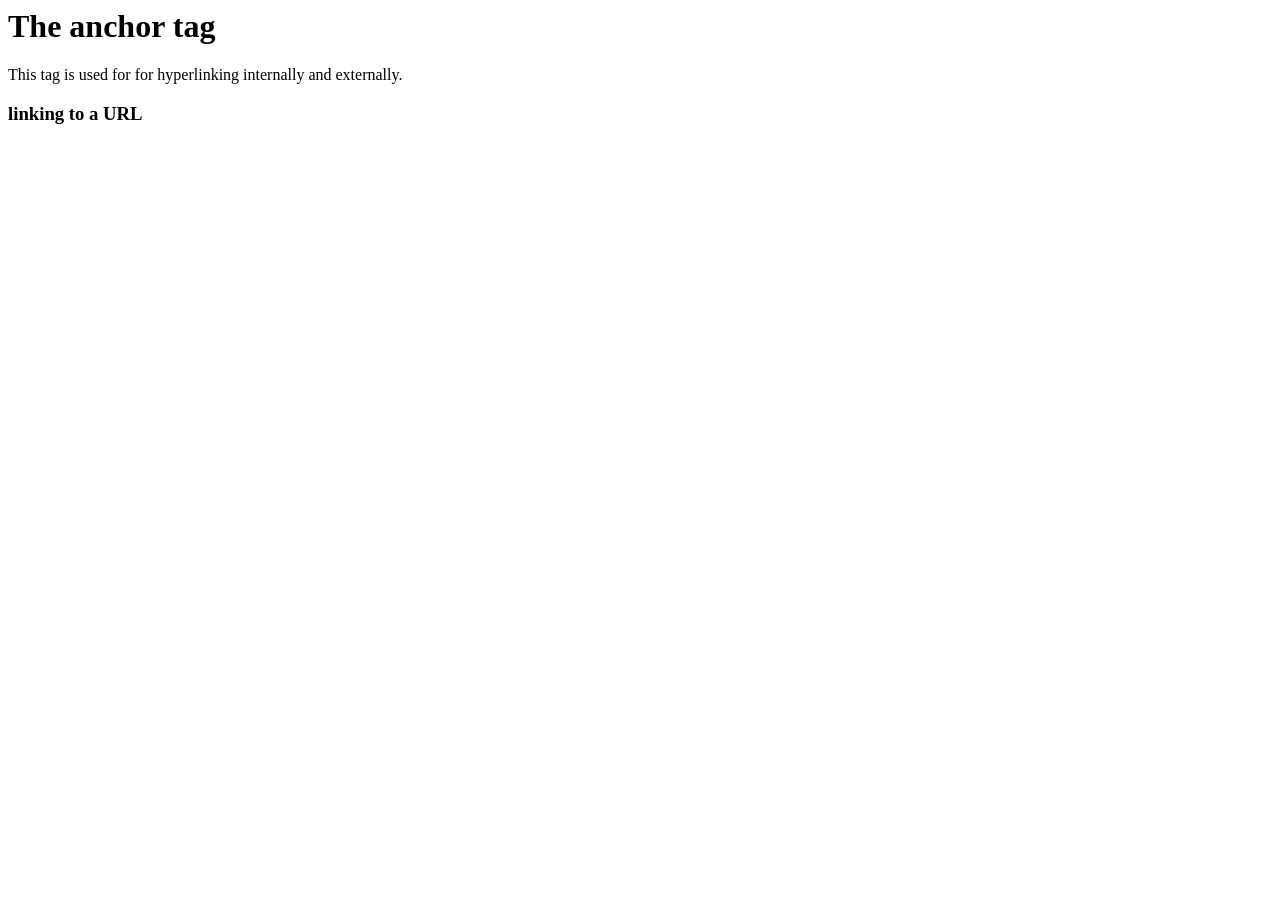
<file: 01-links.html>
<html>
    <head>
        <body>
            <h1>The anchor tag</h1>
            <p>This tag is used for for hyperlinking internally and externally.
                <h3>linking to a URL</h3>
                <a href="https://medium.com/kast-press"
        </body>
    </head>
</html>
</file>
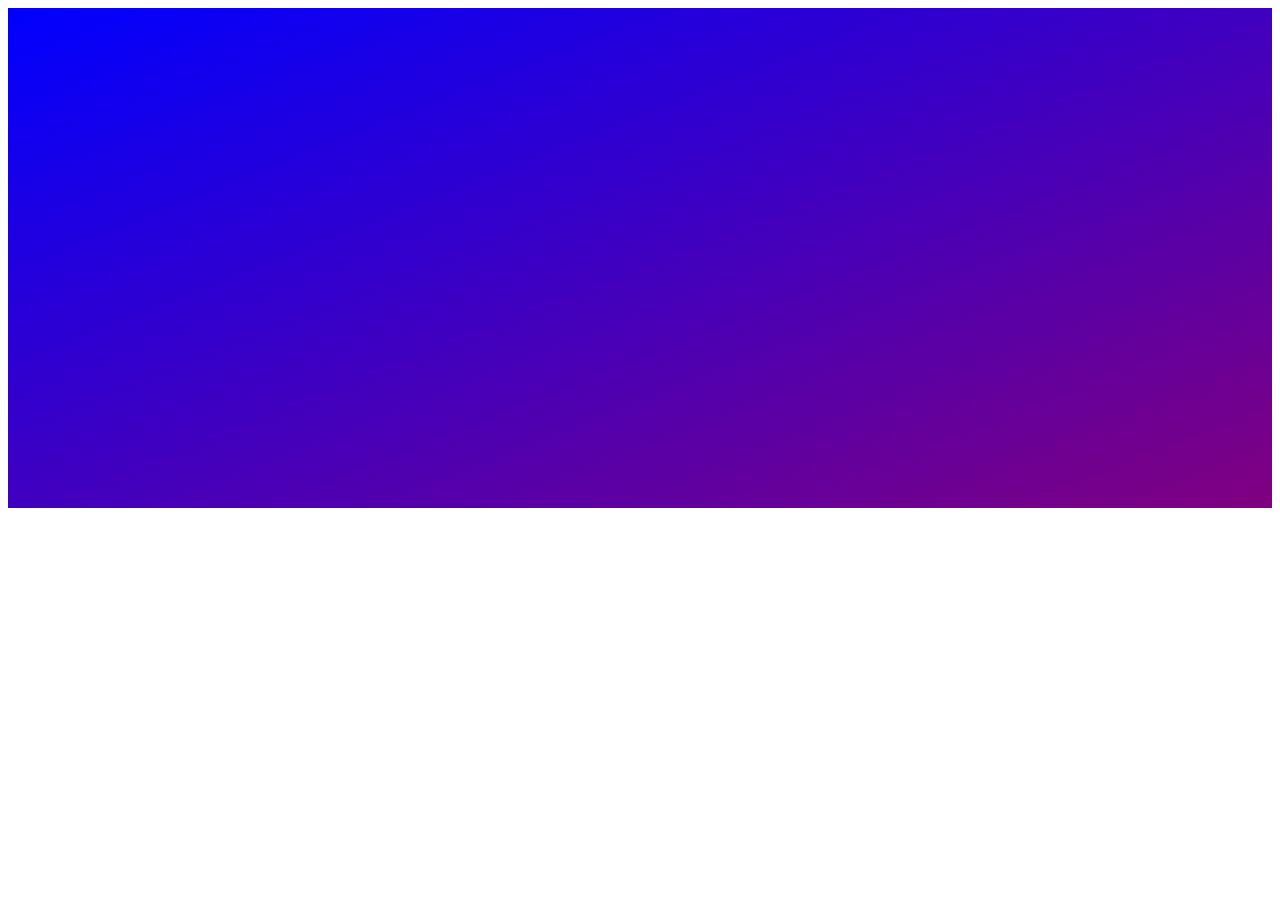
<file: new.html>
<!DOCTYPE html>
<html>
<head>
<style>
#grad1 {
  height: 500px;
  background-color: purple; /* For browsers that do not support gradients */
  background: linear-gradient(to bottom right, Blue,purple);
}
</style>
</head>
<body>
<div id="grad1"></div>

</body>
</html>
</file>
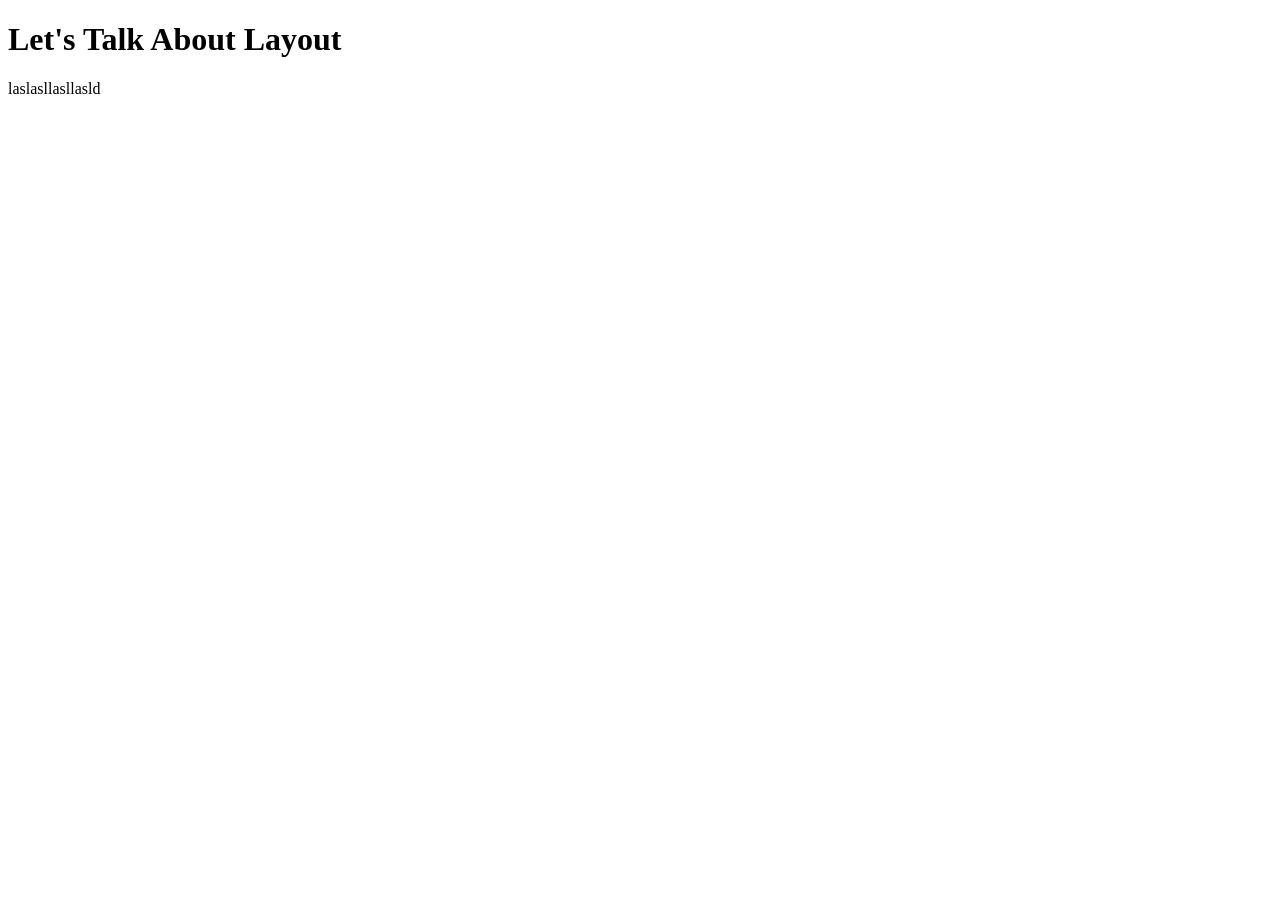
<file: the project update.html>
<!DOCTYPE html>

<html>
<link rel = "stylesheet" type ="text/css" href = "testing.css" />
<div class="container">

  <h1>Let's <span>Talk About</span> Layout</h1>

    <div class="col col-1">
<body>
        laslasllasllasld</body>
    </div>
    <div class="col col-2"</div>
    <div class="col col-1 col-dark">
    </div>
  </div>
  <div class="columns">
    <div class="col col-3">
    </div>
    <div class="col col-1 col-dark">
    </div>
  </div
</div>
</html>
</file>
<file: testing.css>
.wrapper {
Max width 960px;
padding-right: 10px;
padding-left: 10px;


.hero-section.section-purple {
  left: auto;
  min-height: auto;
  margin-top: -80px;
  padding-top: 140px;
  padding-bottom: 110px;
  border: 0px none transparent;
  border-radius: 0px;
  background-color: #331a5c;
  background-image: url(../images/gradient-violet-bg.jpg);
  background-position: 50% 50%;
  background-size: cover;
  -webkit-transition: all 300ms ease;
  transition: all 300ms ease;
}
</file>
